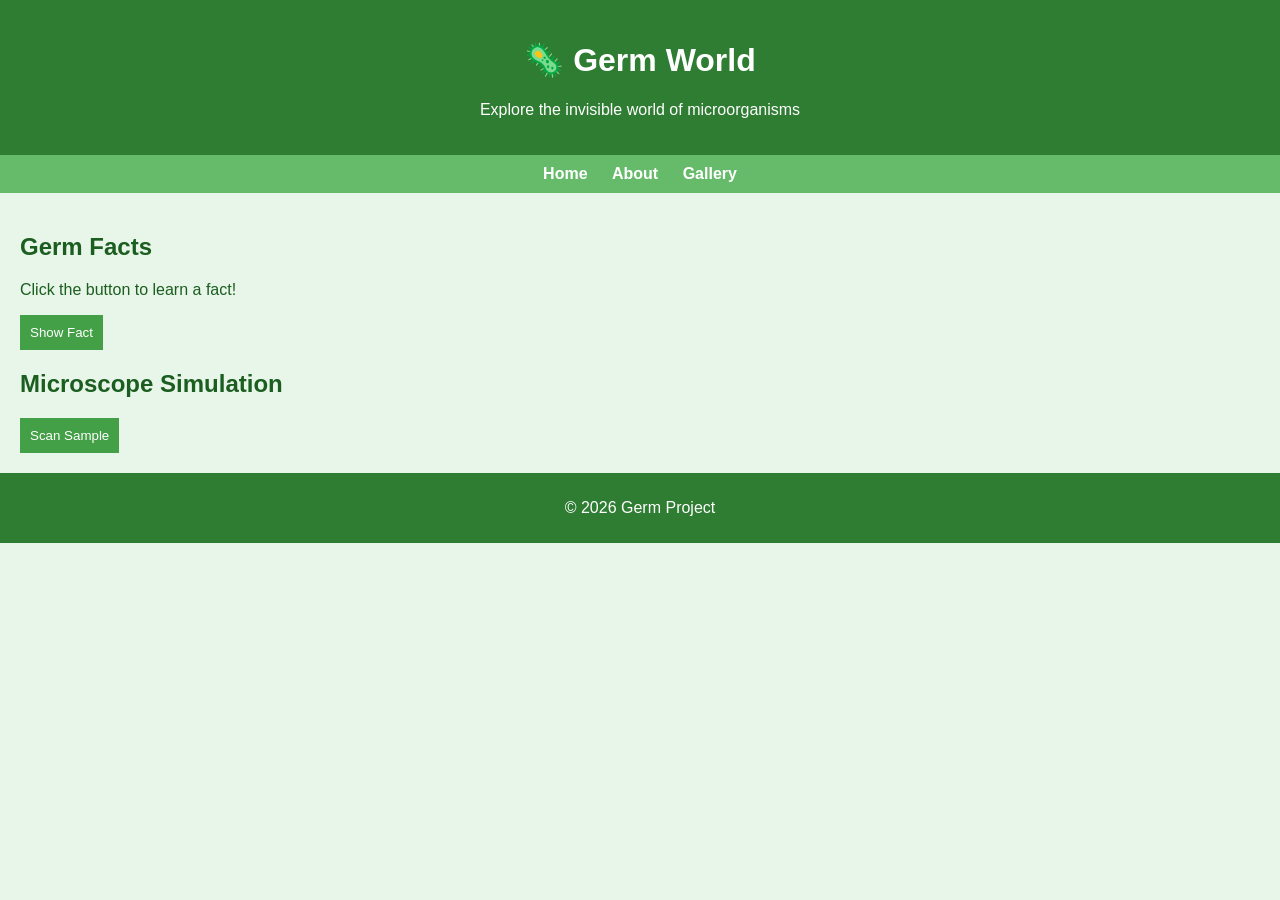
<file: index.html>
<!DOCTYPE html>
<html lang="en">
<head>
  <meta charset="UTF-8">
  <title>Germ World</title>
  <link rel="stylesheet" href="style.css">
</head>
<body>
  <header>
    <h1>🦠 Germ World</h1>
    <p>Explore the invisible world of microorganisms</p>
  </header>

  <nav>
    <a href="#">Home</a>
    <a href="about.html">About</a>
    <a href="gallery.html">Gallery</a>
  </nav>

  <main>
    <section>
      <h2>Germ Facts</h2>
      <p id="fact">Click the button to learn a fact!</p>
      <button onclick="showFact()">Show Fact</button>
    </section>

    <section>
      <h2>Microscope Simulation</h2>
      <button onclick="scanGerm()">Scan Sample</button>
    </section>
  </main>

  <footer>
    <p>© 2026 Germ Project</p>
  </footer>

  <script src="script.js"></script>
</body>
</html>
</file>
<file: style.css>
body {
  font-family: Arial, sans-serif;
  background-color: #e8f5e9;
  margin: 0;
  color: #1b5e20;
}

header {
  background-color: #2e7d32;
  color: white;
  text-align: center;
  padding: 20px;
}

nav {
  background-color: #66bb6a;
  text-align: center;
  padding: 10px;
}

nav a {
  margin: 0 10px;
  text-decoration: none;
  color: white;
  font-weight: bold;
}

main {
  padding: 20px;
}

button {
  background-color: #43a047;
  color: white;
  border: none;
  padding: 10px;
  cursor: pointer;
}

button:hover {
  background-color: #1b5e20;
}

footer {
  text-align: center;
  padding: 10px;
  background-color: #2e7d32;
  color: white;
}
</file>
